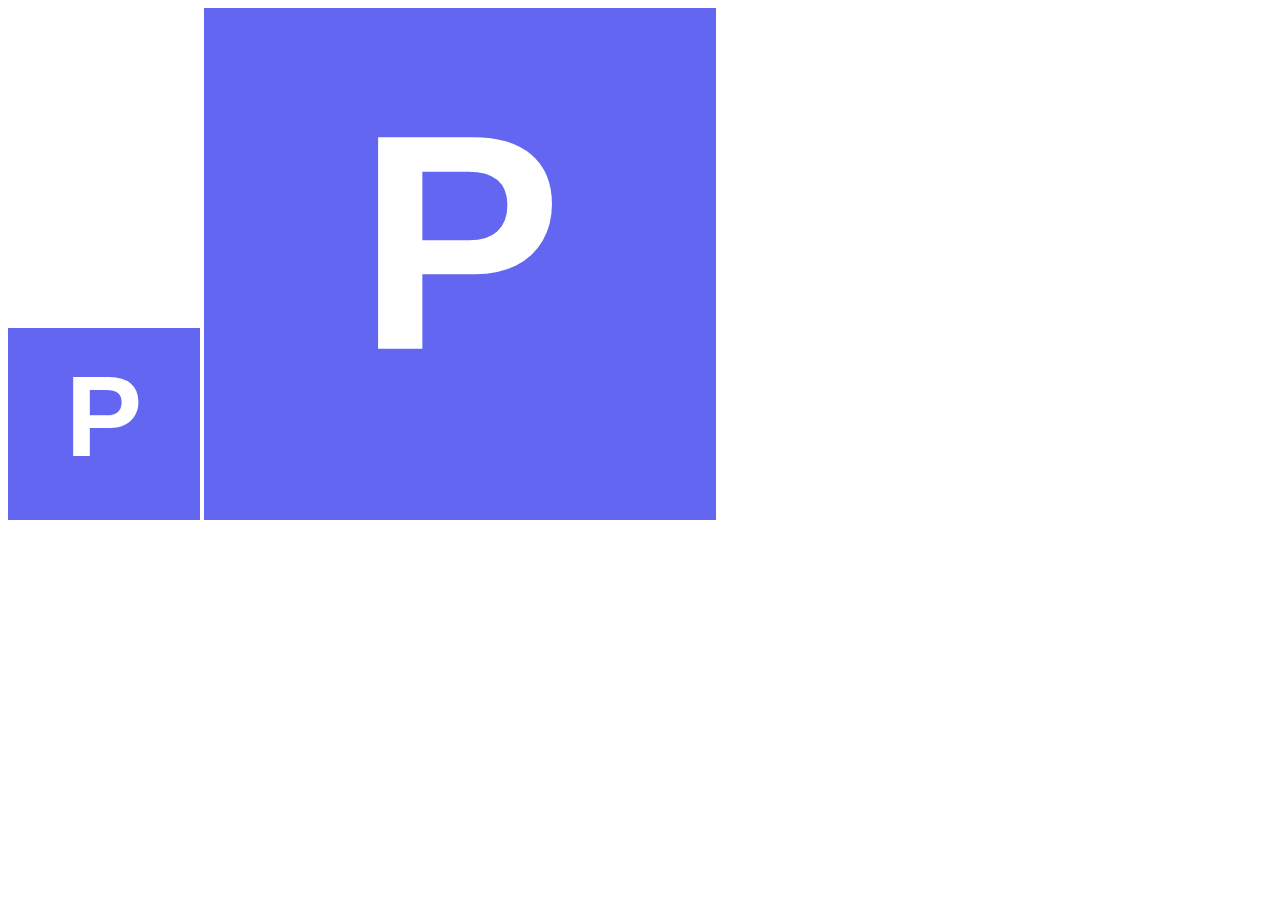
<file: generate_icons.html>
<!DOCTYPE html>
<html>
<body>
<canvas id="c192" width="192" height="192"></canvas>
<canvas id="c512" width="512" height="512"></canvas>
<script>
    function draw(canvasId, size) {
        const c = document.getElementById(canvasId);
        const ctx = c.getContext('2d');
        ctx.fillStyle = '#6366f1';
        ctx.fillRect(0,0,size,size);
        ctx.fillStyle = 'white';
        ctx.font = 'bold ' + (size * 0.6) + 'px Outfit, sans-serif';
        ctx.textAlign = 'center';
        ctx.textBaseline = 'middle';
        ctx.fillText('P', size/2, size/2);
        
        const a = document.createElement('a');
        a.href = c.toDataURL('image/png');
        a.download = `icon-${size}x${size}.png`;
        a.click();
    }
    setTimeout(() => { draw('c192', 192); draw('c512', 512); }, 500);
</script>
</body>
</html>
</file>
